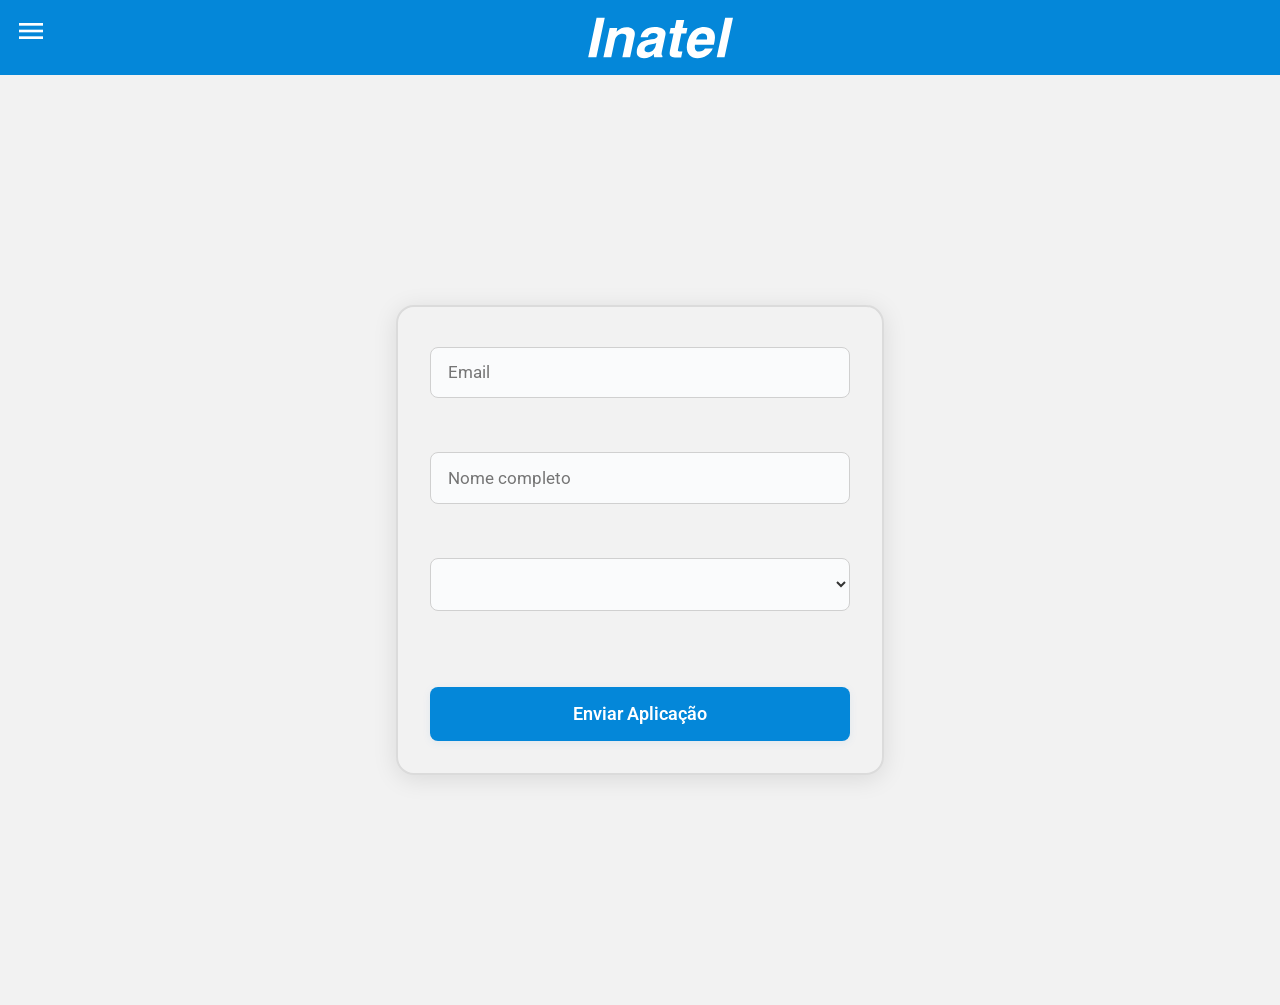
<file: html/apply.html>
<!DOCTYPE html>
<html lang="en" data-theme="light">

<head>
    <meta charset="UTF-8">
    <meta name="viewport" content="width=device-width, initial-scale=1.0">
    <title>Formulário de Aplicação</title>
    <link rel="stylesheet" href="../css/dashboard_inatel.css">
    <link rel="stylesheet" href="../css/apply.css">
    <link rel="stylesheet" href="../css/common.css">
    <link rel="stylesheet"
        href="https://fonts.googleapis.com/css2?family=Material+Symbols+Outlined:opsz,wght,FILL,GRAD@20..48,100..700,0..1,-50..200" />

    <script src="../js/menu.js" defer></script>
    <script src="../js/data.js" defer></script>
    <script src="../js/apply.js" type="module" defer></script>
</head>

<body>
    <main>
        <div class="card">
            <div class="position-details"></div>
            <form id="apply-form" class="card-content">
                <input class="arimo-normal" type="email" id="email" placeholder="Email" required><br>
                <input class="arimo-normal" type="text" id="fullname" placeholder="Nome completo" required><br>
                <select class="arimo-normal" id="resume" required></select><br>
                <button class="big-btn" type="submit">Enviar Aplicação</button>
            </form>
        </div>
    </main>
</body>

</html>
</file>
<file: css/dashboard_inatel.css>
@import url('https://fonts.googleapis.com/css2?family=Arimo:ital,wght@0,400..700;1,400..700&display=swap');

@keyframes leftToRightFade {
    from {
        opacity: 0;
        transform: translateX(-100%);
    }
    to {
        opacity: 1;
        transform: translateX(0);
    }
}

:root {
    --primary-color: #0487d9;
    --secondary-color: #0367a6;
    --helper-color: #0ff2db;
    --text-color: #333;
    --background-color: #f2f2f2;
    --border-color: #0ff2db;

    --normal-border-color: #dbdbdb;
}

.material-symbols-outlined {
  font-variation-settings:
  'FILL' 0,
  'wght' 400,
  'GRAD' 0,
  'opsz' 24
}

.arimo-normal {
    font-family: "Arimo", sans-serif;
    font-optical-sizing: auto;
    font-weight: 400;
    font-style: normal;
}

.arimo-bold {
    font-family: "Arimo", sans-serif;
    font-optical-sizing: auto;
    font-weight: 700;
    font-style: normal;
}

html[data-theme="light"] {
    --primary-color: #0487d9;
    --secondary-color: #0367a6;
    --helper-color: #0ff2db;
    --text-color: #333;
    --background-color: #f2f2f2;
    --border-color: #0ff2db;
}

html[data-theme="dark"] {
    --primary-color: #1e3a8a;
    --secondary-color: #1e40af;
    --helper-color: #3b82f6;
    --text-color: #e5e7eb;
    --background-color: #1f2937;
    --border-color: #3b82f6;
}

body {
    margin: 0;
    padding: 0;
    color: var(--text-color);
    background-color: var(--background-color);
}

main {
    padding: 15px;

    animation-name: leftToRightFade;
    animation-duration: 0.9s;
    animation-fill-mode: both;
    animation-timing-function: cubic-bezier(0.4, 0, 0.2, 1);
}

.hidden-menu {
    width: 50%;
    height: 50%;
    position: fixed;
    top: 25%;
    left: 25%;
    background-color: var(--background-color);
    border: 2px solid var(--normal-border-color);
    border-radius: 8px;
    display: flex;
    flex-direction: column;
    justify-content: center;
    align-items: center;
    z-index: 1000; 
}

.hidden-menu .menu-item {
    padding: 10px;
    border-radius: 5px;
    background-color: var(--primary-color);
    color: var(--background-color);
    margin: 5px;
    cursor: pointer;

    display: flex;
    align-items: center;
}

.hidden-menu.hidden {
    visibility: hidden;
}

.header {
    background-color: var(--primary-color);
    padding: 10px;
    display: flex;
    justify-content: center;
    align-items: center;
}

.header-container {
    display: flex;
    justify-content: space-between;
    width: 100%;
}

.icon, .logo {
    padding: 5px;
    border-radius: 5px;

    cursor: pointer;

    display: flex;
    align-items: start;
}

.icon span {
    font-size: 2em;
    color: white !important;
}

.logo svg {
    height: 100%;
    width: 150px; 

    fill: white !important;
}

.notifications-section {
    background-color: var(--background-color);
    padding: 15px;
    margin-bottom: 15px;
}

.greeting {
    margin: 0 0 10px;
    width: 100%;
}

.notifications-container ul {
    list-style: none;
    padding: 10px;
}

.notification-item {
    background: var(--background-color);
    padding: 3px;
    margin-bottom: 5px;
    border: 2px solid var(--normal-border-color);
    border-radius: 8px;

    display: flex;
    align-items: center;
}

.notification-item span {
    color: var(--secondary-color);
    font-size: 2em;
    font-weight: bold;
    margin-right: 10px;
    padding: 0px 15px;
    border-right: 2px solid var(--normal-border-color);
}

.notification-content {
    width: 100%;
    margin-left: 10px;
    padding: auto;
}

.classes-section {
    background-color: var(--background-color);
    border: 2px solid var(--normal-border-color);
    border-radius: 8px;

    padding: 15px;
    margin-bottom: 15px;

}

.class-container {
    display: flex;
    justify-content: space-between;
    align-items: center;
}

.class-info {
    flex: 1;
}

.class-cards {
    display: flex;
    gap: 5px;
}

.class-card {
    background-color: var(--background-color);
    padding: 15px;
    border-radius: 5px;
    box-shadow: 0 2px 4px rgba(0, 0, 0, 0.1);
}

.news-section {
    background-color: var(--background-color);
    border: 2px solid var(--normal-border-color);
    border-radius: 8px;

    padding: 15px;
    margin-bottom: 15px;
}

.carousel-container {
    width: 100%;
    display: flex;
    flex-direction: column;
    align-items: center;
    position: relative;
    overflow: hidden;
}

.carousel {
    width: 100%;
    border-radius: 8px;
    margin-bottom: 15px;
    display: flex;
}

.carousel-item {
    min-width: 100%;
    display: flex;
    flex-direction: column;
    padding: 15px;
    border: 2px solid var(--normal-border-color);
    border-radius: 8px;
    background-color: var(--background-color);
    box-sizing: border-box;
}

.carousel-item img {
    width: 100%;
    height: 180px;
    object-fit: cover;
    border-radius: 6px;
    margin-bottom: 10px;
}

.carousel-item .info {
    padding: 10px 0;
}

.carousel-item h3 {
    margin-top: 0;
    margin-bottom: 10px;
    color: var(--secondary-color);
}

.carousel-item p {
    margin: 5px 0;
}

.carousel-item .material-symbols-outlined {
    color: var(--secondary-color);
    vertical-align: middle;
    margin-right: 5px;
}

.carousel-btns {
    display: flex;
    flex-direction: row;
}

.carousel-btn {
    background-color: var(--primary-color);
    color: var(--background-color);
    border: none;
    border-radius: 5px;
    padding: 8px 15px;
    margin: 0 5px;
    cursor: pointer;
    font-family: "Arimo", sans-serif;
    font-weight: 700;
    display: inline-flex;
    align-items: center;
    justify-content: center;
}

.carousel-btn:hover {
    background-color: var(--secondary-color);
}

.custom-menu-overlay {
    display: none;
    position: fixed;
    top: 0;
    left: 0;
    width: 100%;
    height: 100%;
    background-color: rgba(0, 0, 0, 0.7);
    align-items: center;
    justify-content: center;
    z-index: 999;
}

.custom-menu-overlay.show {
    display: flex;
}

.custom-menu {
    background-color: var(--background-color);
    border: 2px solid var(--normal-border-color);
    border-radius: 8px;
    padding: 15px;
    width: 80%;
    max-width: 600px;
    max-height: 90vh;
    overflow-y: auto;
    position: relative;
    background: var(--background-color, #222);
    color: var(--text-color, #fff);
}

.custom-menu-header {
    display: flex;
    justify-content: space-between;
    align-items: center;
    margin-bottom: 10px;
}

.custom-menu-title {
    font-size: 1.5em;
    color: var(--secondary-color);
}

.custom-menu-close {
    cursor: pointer;
    color: var(--secondary-color);
}

.custom-menu-content {
    max-height: 70vh;
    overflow-y: auto;
}

.custom-menu-item {
    padding: 10px;
    border-radius: 5px;
    background-color: var(--primary-color);
    color: var(--background-color);
    margin: 5px 0;
    cursor: pointer;

    display: flex;
    align-items: center;
}

.custom-menu-item:hover {
    background-color: var(--secondary-color);
}

/* Prevent app styles from affecting driver.js popovers */
.driver-popover,
.driver-popover *,
.driver-popover *:before,
.driver-popover *:after {
    all: unset;
    box-sizing: border-box;
    font-family: "Arimo", Arial, sans-serif !important;
    color: inherit !important;
    background: none !important;
    text-shadow: none !important;
    filter: none !important;
    outline: none !important;
}

/* Restore driver.js popover base styles for both themes */
.driver-popover {
    background: #fff !important;
    color: #222 !important;
    border-radius: 12px !important;
    box-shadow: 0 8px 32px rgba(0,0,0,0.18) !important;
    border: 1.5px solid #dbdbdb !important;
    max-width: 340px;
    font-size: 1.08em;
    z-index: 99999 !important;
}
html[data-theme="dark"] .driver-popover {
    background: #232837 !important;
    color: #f3f3f3 !important;
    border-color: #333a4d !important;
}

.driver-popover-title {
    font-size: 1.25em !important;
    font-weight: bold !important;
    margin-bottom: 0.5em !important;
    color: inherit !important;
}

.driver-popover-description {
    font-size: 1em !important;
    color: inherit !important;
    margin-bottom: 0.7em !important;
}

.driver-popover-footer {
    display: flex !important;
    gap: 10px !important;
    flex-wrap: wrap !important;
    margin-top: 1em !important;
}

.driver-popover-footer button,
.driver-popover-footer .driver-popover-footer-button {
    background: var(--primary-color, #1976d2) !important;
    color: #fff !important;
    border: none !important;
    border-radius: 7px !important;
    font-size: 1em !important;
    font-family: inherit !important;
    font-weight: 600 !important;
    padding: 7px 18px !important;
    cursor: pointer !important;
    box-shadow: none !important;
    transition: background 0.18s !important;
}
html[data-theme="dark"] .driver-popover-footer button,
html[data-theme="dark"] .driver-popover-footer .driver-popover-footer-button {
    background: var(--primary-color, #2196f3) !important;
    color: #fff !important;
}

.driver-popover-footer button:hover,
.driver-popover-footer .driver-popover-footer-button:hover {
    background: var(--secondary-color, #1256a0) !important;
}

/* Mobile responsiveness */
@media (max-width: 768px) {
    .carousel-item {
        padding: 10px;
    }
    
    .carousel-item img {
        height: 140px;
    }
}

@media (max-width: 768px) {
    .class-container {
        flex-direction: column;
        align-items: flex-start;
    }
    .class-cards {
        flex-wrap: wrap;
    }
}

@media (max-width: 600px) {
    .custom-menu {
        max-height: 98vh;
        overflow-y: auto;
    }
    .custom-menu-overlay {
        align-items: flex-start;
        justify-content: center;
        padding-top: 0;
    }
}
</file>
<file: css/apply.css>
:root {
    --background-color: #fff;
    --text-color: #222;
    --secondary-text-color: #666;
    --primary-color: #1976d2;
    --secondary-color: #1256a0;
    --input-bg: #fafbfc;
    --alt-btn-color: #e0e0e0;
}

[data-theme="dark"] {
    --background-color: #181c24;
    --text-color: #f3f3f3;
    --secondary-text-color: #b0b0b0;
    --primary-color: #2196f3;
    --secondary-color: #1565c0;
    --input-bg: #232837;
    --alt-btn-color: #333a4d;
}

.card {
    background: var(--background-color, #fff);
    border-radius: 16px;
    border: 2px solid #dbdbdb;
    box-shadow: 0 2px 8px rgba(0,0,0,0.07);
    max-width: 500px;
    margin: 32px auto;
    padding: 32px 24px;
    animation: card-fade-in 0.7s;
}

.card-content {
    display: flex;
    flex-direction: column;
    gap: 1.5em;
}

.form-group {
    display: flex;
    flex-direction: column;
    gap: 0.4em;
}

.form-group label {
    font-size: 1.05rem;
    color: var(--secondary-text-color, #666);
    margin-bottom: 0.2em;
}

.form-group input,
.form-group select,
.card-content input,
.card-content select {
    padding: 0.7em 1em;
    border-radius: 7px;
    border: 1.5px solid #dbdbdb;
    font-size: 1.05rem;
    font-family: inherit;
    background: var(--input-bg, #fafbfc);
    color: var(--text-color, #222);
    transition: border-color 0.2s;
}

.form-group input:focus,
.form-group select:focus,
.card-content input:focus,
.card-content select:focus {
    border-color: var(--primary-color, #1976d2);
    outline: none;
}

.form-actions {
    display: flex;
    flex-direction: row;
    gap: 1em;
    justify-content: flex-end;
    margin-top: 1.5em;
}

.big-btn {
    padding: 0.7em 2.2em;
    background: var(--primary-color, #1976d2);
    color: #fff;
    border: none;
    border-radius: 7px;
    font-size: 1.1rem;
    font-family: inherit;
    font-weight: 600;
    cursor: pointer;
    transition: background 0.18s;
    box-shadow: 0 2px 8px rgba(25,118,210,0.08);
}

.big-btn:hover, .big-btn:focus {
    background: var(--secondary-color, #1256a0);
}

.position-btn {
    display: inline-block;
    padding: 0.7em 2.2em;
    background: var(--primary-color, #1976d2);
    color: #fff;
    border: none;
    border-radius: 7px;
    font-size: 1.1rem;
    font-family: inherit;
    font-weight: 600;
    cursor: pointer;
    transition: background 0.18s;
    box-shadow: 0 2px 8px rgba(25,118,210,0.08);
}

.position-btn.alt-btn {
    background: var(--alt-btn-color, #e0e0e0);
    color: var(--text-color, #333);
}

.position-btn:hover, .position-btn:focus,
.position-btn.alt-btn:hover, .position-btn.alt-btn:focus {
    background: var(--secondary-color, #1256a0);
    color: #fff;
}

@keyframes card-fade-in {
    from {
        opacity: 0;
        transform: translateX(-40px);
    }
    to {
        opacity: 1;
        transform: translateX(0);
    }
}

@media (max-width: 600px) {
    .card {
        padding: 16px 6px;
    }
    .form-actions {
        flex-direction: column;
        gap: 0.7em;
        align-items: stretch;
    }
}

@media (max-width: 700px) {
    .success-card {
        width: 95vw;
        padding: 18px 6px;
        font-size: 1.05rem;
    }
}

main {
    min-height: 100vh;
    display: flex;
    align-items: center;
    justify-content: center;
}

/* Card styles */
.card {
    box-shadow: 0 4px 24px rgba(0,0,0,0.10);
    border-radius: 18px;
    background: var(--background-color, #fff);
    padding: 2.5rem 2rem 2rem 2rem;
    max-width: 420px;
    width: 100%;
    min-width: 320px;
    margin: auto;
    color: var(--text-color, #222);
    animation: card-fade-in 0.7s cubic-bezier(.4,1.4,.6,1) both;
}

@keyframes card-fade-in {
    from {
        opacity: 0;
        transform: translateY(40px);
    }
    to {
        opacity: 1;
        transform: translateY(0);
    }
}

/* Form content */
.card-content {
    display: flex;
    flex-direction: column;
    gap: 1.1em;
}

/* Inputs and select */
.card-content input,
.card-content select {
    padding: 0.85em 1em;
    border: 1px solid #d0d0d0;
    border-radius: 8px;
    font-size: 1.08rem;
    font-family: inherit;
    background: var(--input-bg, #fafbfc);
    color: var(--text-color, #222);
    outline: none;
    transition: border 0.18s;
}

.card-content input:focus,
.card-content select:focus {
    border-color: var(--primary-color, #1976d2);
}

/* Submit button */
.big-btn {
    margin-top: 1.2em;
    padding: 0.9em 0;
    background: var(--primary-color, #1976d2);
    color: #fff;
    border: none;
    border-radius: 8px;
    font-size: 1.13rem;
    font-family: inherit;
    font-weight: 600;
    cursor: pointer;
    transition: background 0.18s;
    box-shadow: 0 2px 8px rgba(25,118,210,0.08);
}

.big-btn:hover, .big-btn:focus {
    background: var(--secondary-color, #1256a0);
}

/* Title */
main > h2.arimo-bold {
    text-align: center;
    font-size: 2rem;
    margin-bottom: 1.2em;
    color: var(--text-color, #222);
}

/* Responsive adjustments */
@media (max-width: 600px) {
    .card {
        padding: 1.2rem 0.5rem 1.5rem 0.5rem;
        min-width: unset;
        max-width: 98vw;
    }
    main > h2.arimo-bold {
        font-size: 1.3rem;
    }
    .big-btn {
        font-size: 1rem;
        padding: 0.7em 0;
    }
}

.position-title-row .position-icon {
    width: 36px;
    height: 36px;
    border-radius: 50%;
    object-fit: cover;
    background: #f5f5f5;
    box-shadow: 0 1px 4px rgba(0,0,0,0.07);
    margin-right: 10px;
    vertical-align: middle;
    flex-shrink: 0;
}

.position-details img {
    width: 36px;
    height: 36px;
    border-radius: 50%;
    object-fit: cover;
    margin-right: 10px;
    vertical-align: middle;
    flex-shrink: 0;
}
</file>
<file: css/common.css>
@import url('https://fonts.googleapis.com/css2?family=Roboto:wght@400;700&display=swap');

body {
    font-family: 'Roboto', 'Arimo', Arial, sans-serif;
}

.hidden-menu {
    opacity: 0;
    transform: translateY(-40px);
    pointer-events: none;
    transition: opacity 0.4s cubic-bezier(0.4,0,0.2,1), transform 0.4s cubic-bezier(0.4,0,0.2,1);
    position: fixed;
    top: 170px; /* adjust as needed */
    left: 50%;
    transform: translate(-50%, -40px);
    z-index: 1000;
}

.hidden-menu:not(.hidden) {
    opacity: 1;
    transform: translate(-50%, 0);
    pointer-events: auto;
}

.menu-item {
    transition: transform 0.15s cubic-bezier(0.4,0,0.2,1), box-shadow 0.15s cubic-bezier(0.4,0,0.2,1);
    cursor: pointer;
    user-select: none;
}

.menu-item:hover {
    transform: scale(1.05);
}

[data-theme="dark"] button,
[data-theme="dark"] .carousel-btn,
[data-theme="dark"] .big-btn,
[data-theme="dark"] .menu-item {
    color: #fff !important;
    background-color: var(--primary-color, #1e3a8a) !important;
    border-color: var(--border-color, #3b82f6) !important;
}

[data-theme="dark"] button:hover,
[data-theme="dark"] .carousel-btn:hover,
[data-theme="dark"] .big-btn:hover,
[data-theme="dark"] .menu-item:hover {
    background-color: var(--secondary-color, #1e40af) !important;
    color: #fff !important;
}
</file>
